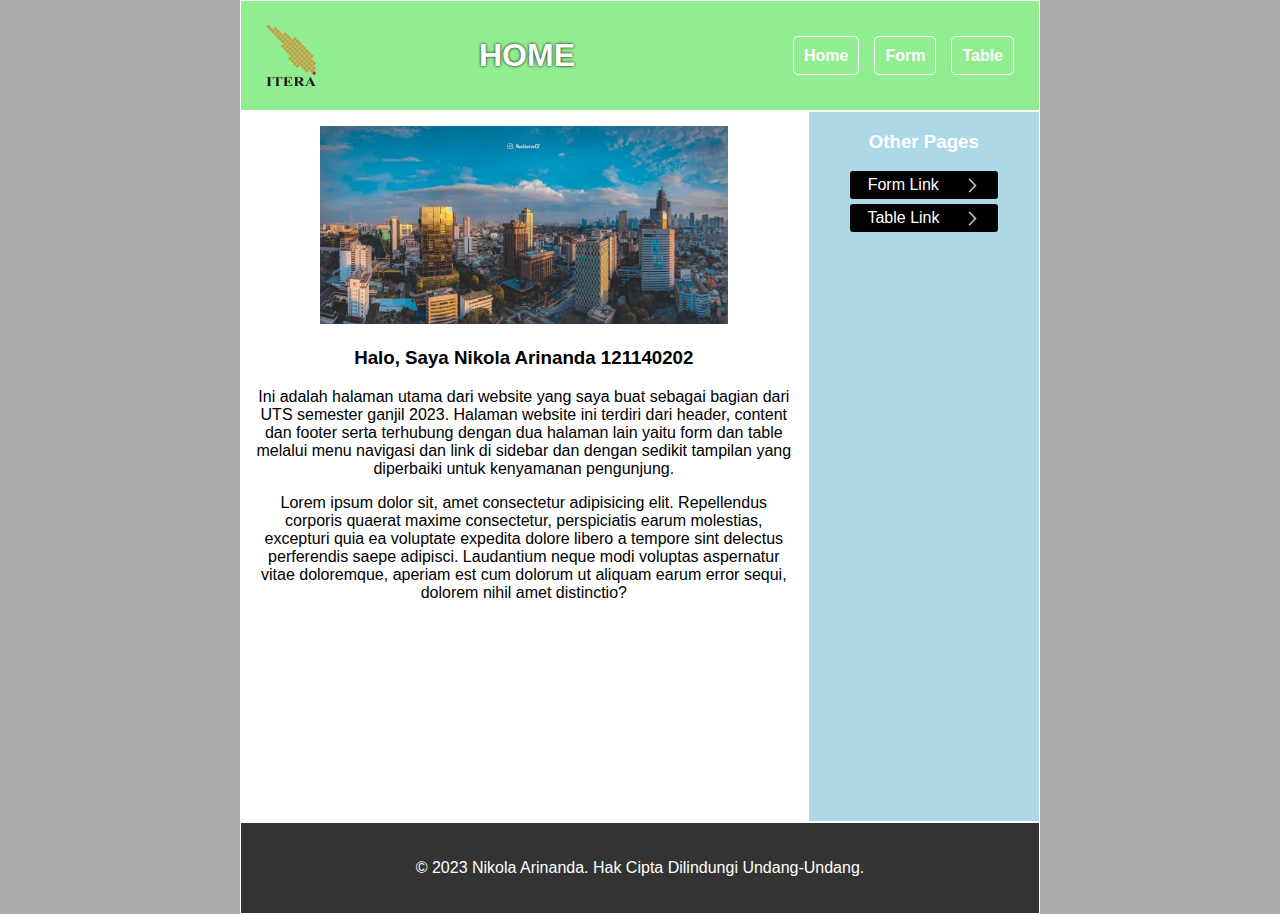
<file: index.html>
<!DOCTYPE html>
<html lang="en">
  <head>
    <!-- judul halaman -->
    <title>Home Page</title>
    <link rel="stylesheet" href="index.css" />
  </head>
  <body>
    <div class="main">
        <header>
            <img src="img/logo-itera.png" alt="logo">
            <!-- judul halaman -->
            <h1>HOME</h1>
            <!-- menu navigasi -->
            <nav>
                <ul>
                    <li><a href="#">Home</a></li>
                    <li><a href="form.html">Form</a></li>
                    <li><a href="table.html">Table</a></li>
                </ul>
            </nav>
        </header>
        <div class="content">
            <section>
                <div class="isi">
                    <img src="img/home.jpg" alt="">
                    <h3>Halo, Saya Nikola Arinanda 121140202</h3>
                    <p>Ini adalah halaman utama dari website yang saya buat sebagai bagian dari UTS semester ganjil 2023. 
                        Halaman website ini terdiri dari header, content dan footer serta terhubung dengan dua halaman lain yaitu form dan 
                        table melalui menu navigasi dan link di sidebar dan dengan sedikit tampilan yang diperbaiki untuk kenyamanan pengunjung.
                    </p>
                    <p>Lorem ipsum dolor sit, amet consectetur adipisicing elit. Repellendus corporis quaerat maxime consectetur, 
                        perspiciatis earum molestias, excepturi quia ea voluptate expedita dolore libero a tempore sint delectus perferendis saepe adipisci. 
                        Laudantium neque modi voluptas aspernatur vitae doloremque, aperiam est cum dolorum ut aliquam earum error sequi, dolorem nihil amet distinctio?
                    </p>
                    <!-- <p>Lorem ipsum dolor sit, amet consectetur adipisicing elit. Repellendus corporis quaerat maxime consectetur, 
                        perspiciatis earum molestias, excepturi quia ea voluptate expedita dolore libero a tempore sint delectus perferendis saepe adipisci. 
                        Laudantium neque modi voluptas aspernatur vitae doloremque, aperiam est cum dolorum ut aliquam earum error sequi, dolorem nihil amet distinctio?
                    </p> -->
                </div>
            </section>
            <aside>
                <h3>Other Pages</h3>
                <div class="aside-link">
                    <div class="link1">
                        <a href="form.html">Form Link<img src="img/arrow.png" alt=""></a>
                    </div>
                    <div class="link2">
                        <a href="table.html">Table Link<img src="img/arrow.png" alt=""></a>
                    </div>
                </div>
            </aside>
        </div>
        <footer>
            <p>© 2023 Nikola Arinanda. Hak Cipta Dilindungi Undang-Undang.</p></footer>
        </footer>
    </div>
  </body>
</html>
</file>
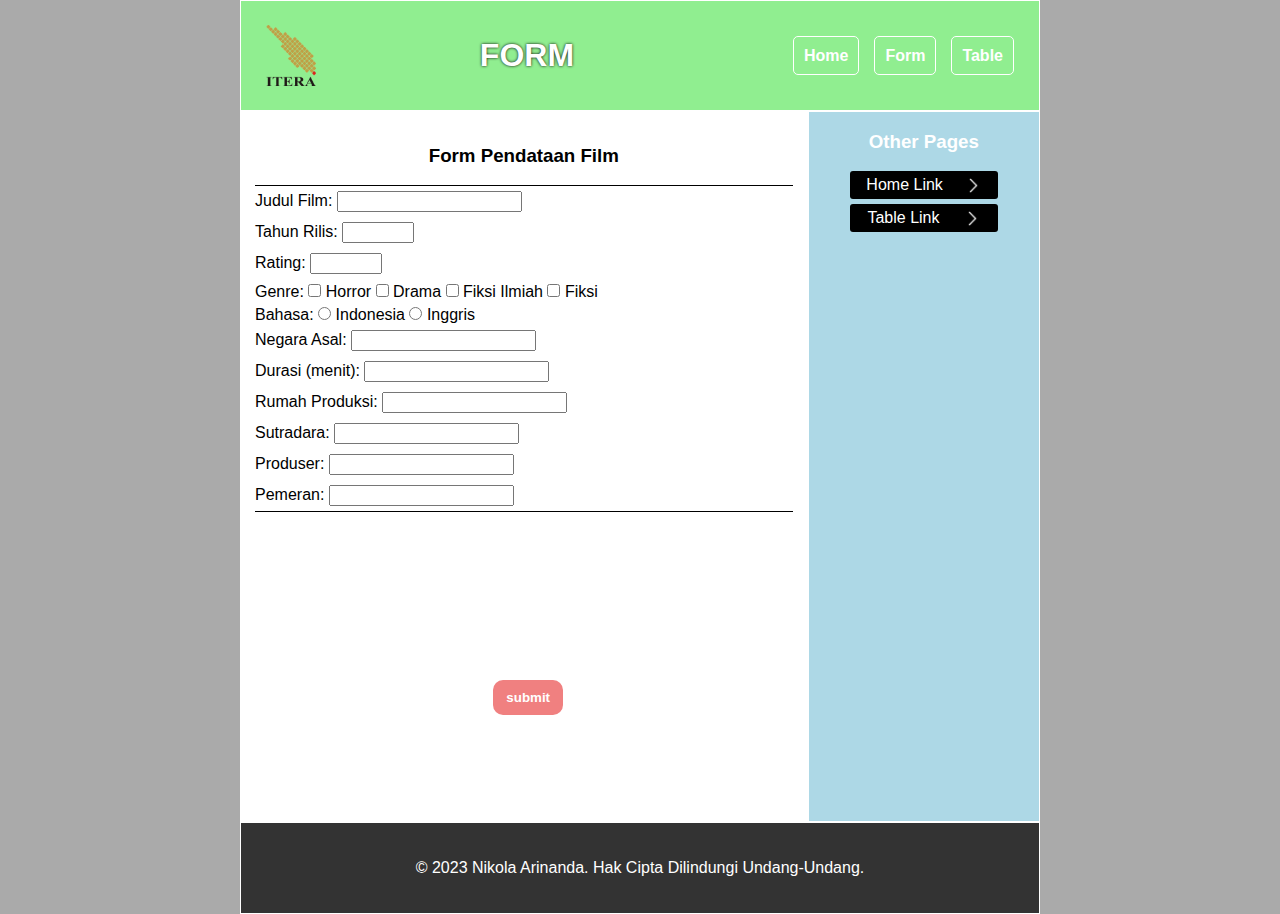
<file: form.html>
<!DOCTYPE html>
<html lang="en">
  <head>
    <!-- judul halaman -->
    <title>Form Page</title>
    <link rel="stylesheet" href="form.css" />
  </head>
  <body>
    <div class="main">
        <header>
            <img src="img/logo-itera.png" alt="logo">
            <!-- judul halaman -->
            <h1>FORM</h1>
            <!-- menu navigasi -->
            <nav>
                <ul>
                    <li><a href="index.html">Home</a></li>
                    <li><a href="#">Form</a></li>
                    <li><a href="table.html">Table</a></li>
                </ul>
            </nav>
        </header>
        <div class="content">
            <section>
                <h3>Form Pendataan Film</h3>
                <!-- form film (bonus point kedua) -->
                    <!-- penggunanaan method get dan mendesign query string -->
                    <form action="table.html" method="get">
                        <!-- salah satu label -->
                        <label for="judul-film">Judul Film: </label>
                        <!-- penggunaan required -->
                        <input type="text" name="judul-film" id="judul-film" required>
                        <br>
    
                        <label for="tahun-rilis">Tahun Rilis: </label>
                        <input type="number" name="tahun-rilis" id="tahun-rilis" min="1900" max="2023" step="1" required>
                        <br>
    
                        <label for="rating">Rating: </label>
                        <input type="number" name="rating" id="rating" min="1" max="10" step="0.1" required>
                        <br>
    
                        <div class="genre">
                            <p class="label-genre">Genre: </p>
                            <input type="checkbox" id="genre1" name="genre" value="Horror">
                            <label for="genre1">Horror</label>
                            <input type="checkbox" id="genre2" name="genre" value="Adventure">
                            <label for="genre2">Drama</label>
                            <input type="checkbox" id="genre3" name="genre" value="Horror">
                            <label for="genre3">Fiksi Ilmiah</label>
                            <input type="checkbox" id="genre4" name="genre" value="Horror">
                            <label for="genre4">Fiksi</label>
                        </div>
    
                        <div class="bahasa">
                            <p class="label-bahasa">Bahasa: </p>
                                <input type="radio" id="bahasa1" name="bahasa" value="Indonesia">
                                <label for="bahasa1">Indonesia</label>
                                <input type="radio" id="bahasa2" name="bahasa" value="Inggris">
                                <label for="bahasa2">Inggris</label>
                        </div>
    
                        <label for="negara">Negara Asal: </label>
                        <input type="text" name="negara" id="negara">
                        <br>

                        <label for="durasi">Durasi (menit): </label>
                        <input type="text" name="durasi" id="durasi">
                        <br>
    
                        <label for="rumah-produksi">Rumah Produksi: </label>
                        <input type="text" name="rumah-produksi" id="rumah-produksi">
                        <br>
    
                        <label for="sutradara">Sutradara: </label>
                        <input type="text" name="sutradara" id="sutradara">
                        <br>
                        
                        <label for="produser">Produser: </label>
                        <input type="text" name="produser" id="produser">
                        <br>
    
                        <label for="pemeran">Pemeran: </label>
                        <input type="text" name="pemeran" id="pemeran">
                        <br>
    
                        <!-- tombol submit -->
                        <input type="submit" value="submit">
                    </form>
            </section>
            <aside>
                <h3>Other Pages</h3>
                <div class="aside-link">
                    <div class="link1">
                        <a href="home.html">Home Link<img src="img/arrow.png" alt=""></a>
                    </div>
                    <div class="link2">
                        <a href="table.html">Table Link<img src="img/arrow.png" alt=""></a>
                    </div>
                </div>
            </aside>
        </div>
        <footer>
            <p>© 2023 Nikola Arinanda. Hak Cipta Dilindungi Undang-Undang.</p></footer>
        </footer>
    </div>
  </body>
</html>
</file>
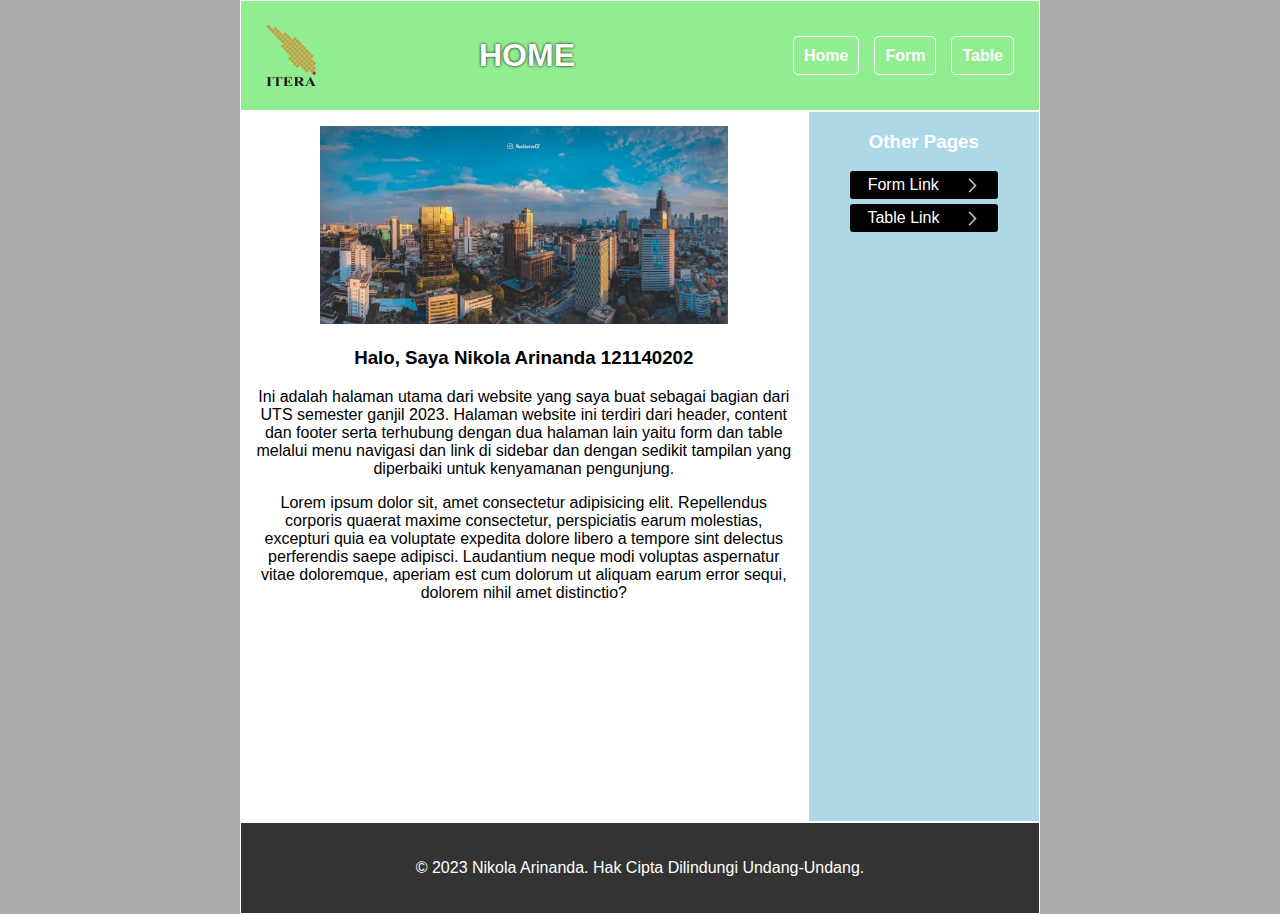
<file: home.html>
<!DOCTYPE html>
<html lang="en">
  <head>
    <!-- judul halaman -->
    <title>Home Page</title>
    <link rel="stylesheet" href="home.css" />
  </head>
  <body>
    <div class="main">
        <header>
            <img src="img/logo-itera.png" alt="logo">
            <!-- judul halaman -->
            <h1>HOME</h1>
            <!-- menu navigasi -->
            <nav>
                <ul>
                    <li><a href="#">Home</a></li>
                    <li><a href="form.html">Form</a></li>
                    <li><a href="table.html">Table</a></li>
                </ul>
            </nav>
        </header>
        <div class="content">
            <section>
                <div class="isi">
                    <img src="img/home.jpg" alt="">
                    <h3>Halo, Saya Nikola Arinanda 121140202</h3>
                    <p>Ini adalah halaman utama dari website yang saya buat sebagai bagian dari UTS semester ganjil 2023. 
                        Halaman website ini terdiri dari header, content dan footer serta terhubung dengan dua halaman lain yaitu form dan 
                        table melalui menu navigasi dan link di sidebar dan dengan sedikit tampilan yang diperbaiki untuk kenyamanan pengunjung.
                    </p>
                    <p>Lorem ipsum dolor sit, amet consectetur adipisicing elit. Repellendus corporis quaerat maxime consectetur, 
                        perspiciatis earum molestias, excepturi quia ea voluptate expedita dolore libero a tempore sint delectus perferendis saepe adipisci. 
                        Laudantium neque modi voluptas aspernatur vitae doloremque, aperiam est cum dolorum ut aliquam earum error sequi, dolorem nihil amet distinctio?
                    </p>
                    <!-- <p>Lorem ipsum dolor sit, amet consectetur adipisicing elit. Repellendus corporis quaerat maxime consectetur, 
                        perspiciatis earum molestias, excepturi quia ea voluptate expedita dolore libero a tempore sint delectus perferendis saepe adipisci. 
                        Laudantium neque modi voluptas aspernatur vitae doloremque, aperiam est cum dolorum ut aliquam earum error sequi, dolorem nihil amet distinctio?
                    </p> -->
                </div>
            </section>
            <aside>
                <h3>Other Pages</h3>
                <div class="aside-link">
                    <div class="link1">
                        <a href="form.html">Form Link<img src="img/arrow.png" alt=""></a>
                    </div>
                    <div class="link2">
                        <a href="table.html">Table Link<img src="img/arrow.png" alt=""></a>
                    </div>
                </div>
            </aside>
        </div>
        <footer>
            <p>© 2023 Nikola Arinanda. Hak Cipta Dilindungi Undang-Undang.</p></footer>
        </footer>
    </div>
  </body>
</html>
</file>
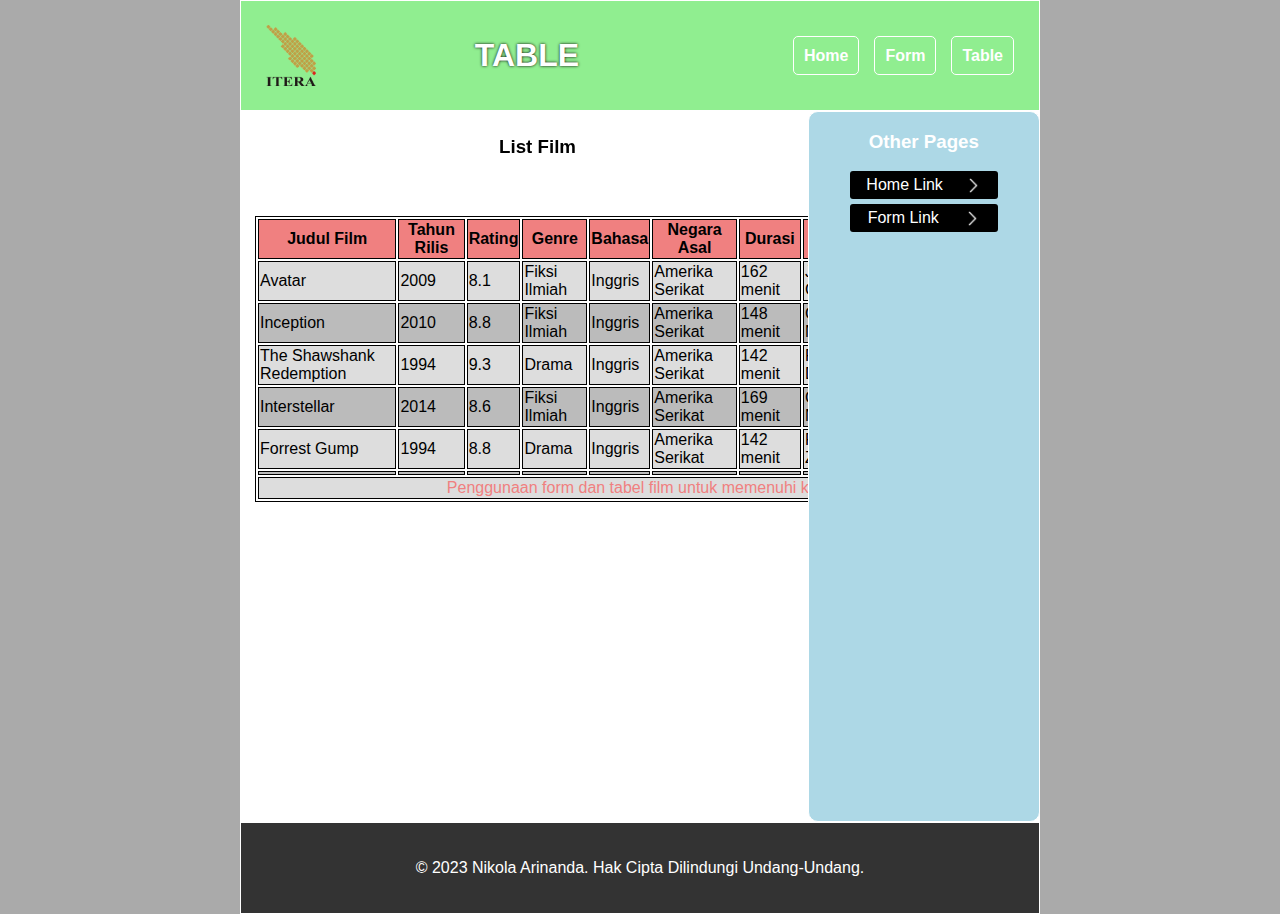
<file: table.html>
<!DOCTYPE html>
<html lang="en">
  <head> 
    <!-- judul halaman -->
    <title>Table Page</title>
    <link rel="stylesheet" href="table.css" />
  </head>
  <body>
    <div class="main">
        <header>
            <img src="img/logo-itera.png" alt="logo">
            <!-- judul halaman -->
            <h1>TABLE</h1>
            <!-- menu navigasi -->
            <nav>
                <ul>
                    <li><a href="index.html">Home</a></li>
                    <li><a href="form.html">Form</a></li>
                    <li><a href="#">Table</a></li>
                </ul>
            </nav>
        </header>
        <div class="content">
            <section>
                <h3>List Film</h3>
                <table>
                    <!-- judul film, tahun rilis, rating, genre, bahasa, durasi, sutradara, pemeran utama,produser, rumah produksi, negara asal -->
                    <thead>
                        <tr>
                            <th>Judul Film</th>
                            <th>Tahun Rilis</th>
                            <th>Rating</th>
                            <th>Genre</th>
                            <th>Bahasa</th>
                            <th>Negara Asal</th>
                            <th>Durasi</th>
                            <th>Sutradara</th>
                            <th>Produser</th>
                            <th>Pemeran Utama</th>
                        </tr>
                    </thead>
                    <tbody>
                        <!-- data dummy -->
                        <tr>
                            <td>Avatar</td>
                            <td>2009</td>
                            <td>8.1</td>
                            <td>Fiksi Ilmiah</td>
                            <td>Inggris</td>
                            <td>Amerika Serikat</td>
                            <td>162 menit</td>
                            <td>James Cameron</td>
                            <td>James Cameron, Jon Landau</td>
                            <td>Sam Worthington, Zoe Saldana</td>
                        </tr>
                        <tr>
                            <td>Inception</td>
                            <td>2010</td>
                            <td>8.8</td>
                            <td>Fiksi Ilmiah</td>
                            <td>Inggris</td>
                            <td>Amerika Serikat</td>
                            <td>148 menit</td>
                            <td>Christopher Nolan</td>
                            <td>Christopher Nolan, Emma Thomas</td>
                            <td>Leonardo DiCaprio, Joseph Gordon-Levitt</td>
                        </tr>
                        <tr>
                            <td>The Shawshank Redemption</td>
                            <td>1994</td>
                            <td>9.3</td>
                            <td>Drama</td>
                            <td>Inggris</td>
                            <td>Amerika Serikat</td>
                            <td>142 menit</td>
                            <td>Frank Darabont</td>
                            <td>Niki Marvin</td>
                            <td>Tim Robbins, Morgan Freeman</td>
                        </tr>
                        <tr>
                            <td>Interstellar</td>
                            <td>2014</td>
                            <td>8.6</td>
                            <td>Fiksi Ilmiah</td>
                            <td>Inggris</td>
                            <td>Amerika Serikat</td>
                            <td>169 menit</td>
                            <td>Christopher Nolan</td>
                            <td>Christopher Nolan, Emma Thomas</td>
                            <td>Matthew McConaughey, Anne Hathaway</td>
                        </tr>
                        <tr>
                            <td>Forrest Gump</td>
                            <td>1994</td>
                            <td>8.8</td>
                            <td>Drama</td>
                            <td>Inggris</td>
                            <td>Amerika Serikat</td>
                            <td>142 menit</td>
                            <td>Robert Zemeckis</td>
                            <td>Wendy Finerman, Steve Tisch</td>
                            <td>Tom Hanks, Robin Wright</td>
                        </tr>
                        <tr>
                            <td id="judulFilm"></td>
                            <td id="tahunRilis"></td>
                            <td id="rating"></td>
                            <td id="genre"></td>
                            <td id="bahasa"></td>
                            <td id="negaraAsal"></td>
                            <td id="durasi"></td>
                            <td id="sutradara"></td>
                            <td id="produser"></td>
                            <td id="pemeranUtama"></td>
                        </tr>
                    </tbody>
                    <!--  -->
                    <tfoot>
                        <tr>
                            <td colspan="10">Penggunaan form dan tabel film untuk memenuhi kriteria bonus ke-2 didalam soal UTS</td>
                        </tr>
                    </tfoot>
                </table>
            </section>
            <aside>
                <h3>Other Pages</h3>
                <div class="aside-link">
                    <div class="link1">
                        <a href="home.html">Home Link<img src="img/arrow.png" alt=""></a>
                    </div>
                    <div class="link2">
                        <a href="form.html">Form Link<img src="img/arrow.png" alt=""></a>
                    </div>
                </div>
            </aside>
        </div>
        <footer>
            <p>© 2023 Nikola Arinanda. Hak Cipta Dilindungi Undang-Undang.</p></footer>
        </footer>
    </div>

    <script>
        // Ambil query string dari URL
        const queryString = window.location.search;
    
        // Hapus karakter '?' dari awal query string
        const queryParams = new URLSearchParams(queryString);
    
        // Ambil nilai dari query string berdasarkan nama parameter
        const judulFilm = queryParams.get("judul-film");
        const tahunRilis = queryParams.get("tahun-rilis");
        const rating = queryParams.get("rating");
        const genre = queryParams.getAll("genre").join(", ");
        const bahasa = queryParams.get("bahasa");
        const negaraAsal = queryParams.get("negara");
        const durasi = queryParams.get("durasi");
        const sutradara = queryParams.get("sutradara");
        const produser = queryParams.get("produser");
        const pemeranUtama = queryParams.get("pemeran");
    
        // Tampilkan nilai-nilai tersebut dalam tabel
        document.getElementById("judulFilm").textContent = judulFilm;
        document.getElementById("tahunRilis").textContent = tahunRilis;
        document.getElementById("rating").textContent = rating;
        document.getElementById("genre").textContent = genre;
        document.getElementById("bahasa").textContent = bahasa;
        document.getElementById("negaraAsal").textContent = negaraAsal;
        document.getElementById("durasi").textContent = durasi;
        document.getElementById("sutradara").textContent = sutradara;
        document.getElementById("produser").textContent = produser;
        document.getElementById("pemeranUtama").textContent = pemeranUtama;
      </script>
  </body>
</html>
</file>
<file: index.css>
/* * {
  border: 1px solid black;
} */

html {
  margin: 0;
  padding: 0;
  font-family: Arial, Helvetica, sans-serif;
}

body {
  margin: 0;
  background-color: #aaa;
}

.main {
  width: 800px;
  margin: 0 auto;
  background-color: white;
}

h1,
h3 {
  color: white;
}

/* header */
header {
  padding: 5px 10px;
  height: 11vh;
  background-color: lightgreen;
  display: flex;
  justify-content: space-between;
  align-items: center;
  border: 1px solid white;
}

header img {
  width: 50px;
  margin-left: 15px;
  transition: 0.5s;
}
header img:hover {
  transform: scale(1.1);
}

header h1 {
  text-shadow: 0 0 3px black;
}

nav {
  margin-right: 15px;
}

nav ul {
  list-style: none;
  display: flex;
}

nav ul li a {
  margin-left: 15px;
  padding: 10px;
  font-weight: bolder;
  text-decoration: none;
  color: white;
  border-radius: 5px;
  border: 1px solid white;
  transition: 0.5s;
}

nav ul li a:hover {
  color: lightgreen;
  background-color: white;
}

/* content */
.content {
  height: 79vh;
  display: flex;
}

section {
  width: 70%;
  padding: 15px;
}

section .isi img {
  width: 76%;
  margin: 0 12%;
}

section .isi h3,
section .isi p {
  color: black;
  text-align: center;
}

aside {
  width: 30%;
  background-color: lightblue;
  text-align: center;
  border: 1px solid white;
}

.link1 a,
.link2 a {
  width: 60%;
  margin: 5px auto;
  padding: 5px;
  color: white;
  background-color: black;
  text-decoration: none;
  border-radius: 3px;
  display: flex;
  align-items: center;
  justify-content: space-around;
}

.link1 a img,
.link2 a img {
  height: 15px;
}

/* footer */
footer {
  height: 10vh;
  background-color: #333;
  color: white;
  display: flex;
  align-items: center;
  justify-content: center;
  border: 1px solid white;
}
</file>
<file: form.css>
/* * {
  border: 1px solid red;
} */

html {
  margin: 0;
  padding: 0;
  font-family: Arial, Helvetica, sans-serif;
}

body {
  margin: 0;
  background-color: #aaa;
}

.main {
  width: 800px;
  margin: 0 auto;
  background-color: white;
}

h1,
h3 {
  color: white;
}

/* header */
header {
  padding: 5px 10px;
  height: 11vh;
  background-color: lightgreen;
  display: flex;
  justify-content: space-between;
  align-items: center;
  border: 1px solid white;
}

header img {
  width: 50px;
  margin-left: 15px;
  transition: 0.5s;
}
header img:hover {
  transform: scale(1.1);
}

header h1 {
  text-shadow: 0 0 3px black;
}

nav {
  margin-right: 15px;
}

nav ul {
  list-style: none;
  display: flex;
}

nav ul li a {
  margin-left: 15px;
  padding: 10px;
  font-weight: bolder;
  text-decoration: none;
  color: white;
  border-radius: 5px;
  border: 1px solid white;
  transition: 0.5s;
}

nav ul li a:hover {
  color: lightgreen;
  background-color: white;
}

/* content */
.content {
  height: 79vh;
  display: flex;
}

section {
  width: 70%;
  padding: 15px;
}

section h3 {
  color: black;
  text-align: center;
}

section form {
  border-top: 1px solid black;
  border-bottom: 1px solid black;
}

section form p {
  display: inline;
}

section form input {
  margin: 5px 0;
}

/* section form {
  display: grid;
  grid-template-columns: 130px 1fr;
  max-width: 100%;
} */

input[type="submit"] {
  position: fixed;
  top: 75vh;
  right: 56vw;
  width: 70px;
  height: 35px;
  border-radius: 10px;
  background-color: lightcoral;
  color: white;
  font-weight: bold;
  border: none;
  transition: 0.5s;
}

input[type="submit"]:hover {
  background-color: white;
  color: lightcoral;
  border: 2px solid lightcoral;
}

aside {
  width: 30%;
  background-color: lightblue;
  text-align: center;
  border: 1px solid white;
}

.link1 a,
.link2 a {
  width: 60%;
  margin: 5px auto;
  padding: 5px;
  color: white;
  background-color: black;
  text-decoration: none;
  border-radius: 3px;
  display: flex;
  align-items: center;
  justify-content: space-around;
}

.link1 a img,
.link2 a img {
  height: 15px;
  /* margin-left: 3px; */
}

/* footer */
footer {
  height: 10vh;
  background-color: #333;
  color: white;
  display: flex;
  align-items: center;
  justify-content: center;
  border: 1px solid white;
}
</file>
<file: home.css>
/* * {
  border: 1px solid black;
} */

html {
  margin: 0;
  padding: 0;
  font-family: Arial, Helvetica, sans-serif;
}

body {
  margin: 0;
  background-color: #aaa;
}

.main {
  width: 800px;
  margin: 0 auto;
  background-color: white;
}

h1,
h3 {
  color: white;
}

/* header */
header {
  padding: 5px 10px;
  height: 11vh;
  background-color: lightgreen;
  display: flex;
  justify-content: space-between;
  align-items: center;
  border: 1px solid white;
}

header img {
  width: 50px;
  margin-left: 15px;
  transition: 0.5s;
}
header img:hover {
  transform: scale(1.1);
}

header h1 {
  text-shadow: 0 0 3px black;
}

nav {
  margin-right: 15px;
}

nav ul {
  list-style: none;
  display: flex;
}

nav ul li a {
  margin-left: 15px;
  padding: 10px;
  font-weight: bolder;
  text-decoration: none;
  color: white;
  border-radius: 5px;
  border: 1px solid white;
  transition: 0.5s;
}

nav ul li a:hover {
  color: lightgreen;
  background-color: white;
}

/* content */
.content {
  height: 79vh;
  display: flex;
}

section {
  width: 70%;
  padding: 15px;
}

section .isi img {
  width: 76%;
  margin: 0 12%;
}

section .isi h3,
section .isi p {
  color: black;
  text-align: center;
}

aside {
  width: 30%;
  background-color: lightblue;
  text-align: center;
  border: 1px solid white;
}

.link1 a,
.link2 a {
  width: 60%;
  margin: 5px auto;
  padding: 5px;
  color: white;
  background-color: black;
  text-decoration: none;
  border-radius: 3px;
  display: flex;
  align-items: center;
  justify-content: space-around;
}

.link1 a img,
.link2 a img {
  height: 15px;
}

/* footer */
footer {
  height: 10vh;
  background-color: #333;
  color: white;
  display: flex;
  align-items: center;
  justify-content: center;
  border: 1px solid white;
}
</file>
<file: table.css>
/* * {
  border: 1px solid black;
} */

html {
  margin: 0;
  padding: 0;
  font-family: Arial, Helvetica, sans-serif;
}

body {
  margin: 0;
  background-color: #aaa;
}

.main {
  width: 800px;
  margin: 0 auto;
  background-color: white;
}

h1,
h3 {
  color: white;
}

/* header */
header {
  padding: 5px 10px;
  height: 11vh;
  background-color: lightgreen;
  display: flex;
  justify-content: space-between;
  align-items: center;
  border: 1px solid white;
}

header img {
  width: 50px;
  margin-left: 15px;
  transition: 0.5s;
}
header img:hover {
  transform: scale(1.1);
}

header h1 {
  text-shadow: 0 0 3px black;
}

nav {
  margin-right: 15px;
}

nav ul {
  list-style: none;
  display: flex;
}

nav ul li a {
  margin-left: 15px;
  padding: 10px;
  font-weight: bolder;
  text-decoration: none;
  color: white;
  border-radius: 5px;
  border: 1px solid white;
  transition: 0.5s;
}

nav ul li a:hover {
  color: lightgreen;
  background-color: white;
}

/* content */
.content {
  height: 79vh;
  display: flex;
}

section {
  width: 70%;
  padding: 15px;
  overflow-x: scroll;
}

section h3 {
  color: black;
  text-align: center;
  position: fixed;
  top: 13vh;
  right: 55vw;
}

section table {
  margin-top: 10vh;
  width: 1000px;
  border: 1px solid black;
}

section table thead {
  background-color: lightcoral;
}

section table th,
section table td {
  border: 1px solid black;
}

/* Memberikan warna latar belakang pada baris ganjil */
tr:nth-child(odd):not(thead tr) {
  background-color: #ddd;
}

/* Memberikan warna latar belakang pada baris genap */
tr:nth-child(even):not(thead tr) {
  background-color: #bbb;
}

section table tfoot {
  background-color: #aaa;
  color: lightcoral;
  text-align: center;
}

aside {
  width: 30%;
  background-color: lightblue;
  text-align: center;
  border: 1px solid white;
  border-radius: 10px;
}

.link1 a,
.link2 a {
  width: 60%;
  margin: 5px auto;
  padding: 5px;
  color: white;
  background-color: black;
  text-decoration: none;
  border-radius: 3px;
  display: flex;
  align-items: center;
  justify-content: space-around;
}

.link1 a img,
.link2 a img {
  height: 15px;
  /* margin-left: 3px; */
}

/* footer */
footer {
  height: 10vh;
  background-color: #333;
  color: white;
  display: flex;
  align-items: center;
  justify-content: center;
  border: 1px solid white;
}
</file>
